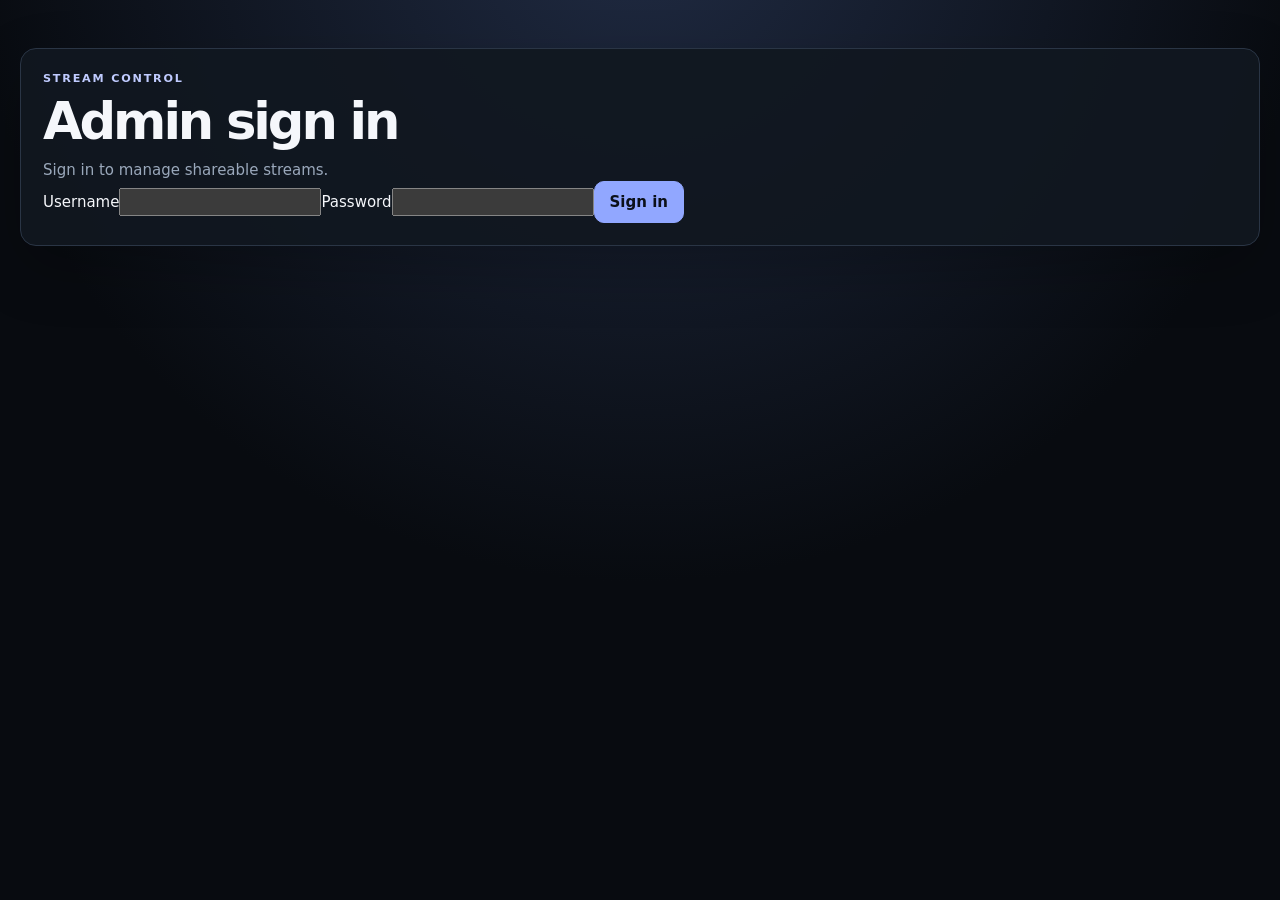
<file: admin_login.html>
<!doctype html>
<html lang="en"><head><meta charset="utf-8"><meta name="viewport" content="width=device-width,initial-scale=1"><meta name="color-scheme" content="dark"><title>Admin sign in</title><link rel="stylesheet" href="/admin.css"></head>
<body><main class="admin-shell login-shell"><section class="panel login-panel"><p class="eyebrow">STREAM CONTROL</p><h1>Admin sign in</h1><p class="intro">Sign in to manage shareable streams.</p><form id="loginForm"><label>Username<input name="username" autocomplete="username" required></label><label>Password<input name="password" type="password" autocomplete="current-password" required></label><p id="loginError" class="form-error" role="alert" hidden></p><button class="button primary" type="submit">Sign in</button></form></section></main><script src="/admin_login.js" defer></script></body></html>
</file>
<file: admin.css>
:root{color-scheme:dark;--bg:#080b10;--panel:#111720;--panel-soft:#0d131b;--raised:#1a2432;--border:#2a3545;--border-strong:#4b5d77;--text:#f5f7fb;--muted:#9aa8bb;--accent:#91a7ff;--accent-strong:#c0cbff;--success:#78d6af;--warning:#f3ca78;--danger:#ff8c9b;--radius:16px;font-family:ui-sans-serif,system-ui,-apple-system,"Segoe UI",sans-serif}*{box-sizing:border-box}html{min-width:320px;background:var(--bg)}body{min-width:320px;min-height:100vh;margin:0;color:var(--text);background:radial-gradient(circle at 50% -10%,#202b43 0,var(--bg) 42rem),var(--bg);font-size:15px;line-height:1.5}button,input{font:inherit}button:focus-visible,input:focus-visible{outline:3px solid var(--accent-strong);outline-offset:3px}.admin-shell{width:min(1280px,calc(100% - 40px));margin:0 auto;padding:48px 0 72px}.admin-header,.panel-heading,.dialog-heading{display:flex;align-items:end;justify-content:space-between;gap:18px}.admin-header{margin-bottom:26px}.eyebrow{margin:0 0 7px;color:var(--accent-strong);font-size:.7rem;font-weight:800;letter-spacing:.16em}.intro{max-width:58ch;margin:10px 0 0;color:var(--muted)}h1,h2,p{margin-top:0}h1{margin-bottom:0;font-size:clamp(2.25rem,4vw,3.35rem);line-height:1.05;letter-spacing:-.06em}h2{margin-bottom:0;font-size:1.2rem;line-height:1.2}.header-actions{display:flex;align-items:center;gap:12px}.status{max-width:24ch;color:var(--muted);font-size:.85rem;text-align:right}.status.error,.form-error{color:var(--danger)}.button{min-height:42px;padding:0 15px;border:1px solid var(--border);border-radius:10px;color:var(--text);background:var(--raised);font-weight:750;cursor:pointer;transition:transform .16s ease,background .16s ease,border-color .16s ease}.button:hover{border-color:var(--border-strong);background:#263348;transform:translateY(-1px)}.button.primary{border-color:var(--accent);color:#0b1019;background:var(--accent)}.button.primary:hover{background:var(--accent-strong)}.button.subtle{color:var(--muted);background:transparent}.button.danger{color:var(--danger)}.metrics{display:grid;grid-template-columns:repeat(4,1fr);gap:14px;margin-bottom:22px}.metric,.panel{border:1px solid var(--border);border-radius:var(--radius);background:rgba(17,23,32,.92);box-shadow:0 22px 60px rgba(0,0,0,.22)}.metric{display:grid;gap:8px;padding:18px}.metric span{color:var(--muted);font-size:.8rem}.metric strong{font-size:1.8rem;line-height:1;font-variant-numeric:tabular-nums}.panel{padding:22px;margin-bottom:22px}.panel-heading{align-items:center;margin-bottom:18px}.search input{width:min(320px,50vw);min-height:42px;padding:0 12px;border:1px solid var(--border);border-radius:10px;color:var(--text);background:var(--panel-soft)}.table-wrap{overflow-x:auto}table{width:100%;border-collapse:collapse;min-width:760px}th,td{padding:14px 12px;border-top:1px solid var(--border);text-align:left;vertical-align:middle}th{color:var(--muted);font-size:.72rem;letter-spacing:.08em;text-transform:uppercase}td{font-size:.9rem}.stream-name{font-weight:750}.stream-slug{display:block;margin-top:2px;color:var(--muted);font-size:.78rem}.badge{display:inline-flex;align-items:center;gap:6px;padding:4px 9px;border:1px solid var(--border);border-radius:999px;color:var(--muted);font-size:.76rem;white-space:nowrap}.badge::before{width:7px;height:7px;border-radius:50%;background:currentColor;content:""}.badge.enabled{border-color:rgba(120,214,175,.35);color:var(--success);background:rgba(120,214,175,.08)}.badge.expired{border-color:rgba(255,140,155,.35);color:var(--danger);background:rgba(255,140,155,.08)}.badge.soon{border-color:rgba(243,202,120,.35);color:var(--warning);background:rgba(243,202,120,.08)}.row-actions{display:flex;flex-wrap:wrap;gap:7px}.row-action{padding:7px 9px;border:1px solid var(--border);border-radius:8px;color:var(--muted);background:transparent;cursor:pointer;font-size:.76rem}.row-action:hover{border-color:var(--border-strong);color:var(--text);background:var(--raised)}.empty{padding:30px 12px!important;color:var(--muted);text-align:center}.audit-list{display:grid;gap:0;margin:0;padding:0;list-style:none}.audit-item{display:grid;grid-template-columns:160px 1fr auto;gap:14px;padding:12px 0;border-top:1px solid var(--border);font-size:.85rem}.audit-time,.audit-actor{color:var(--muted);font-size:.78rem}.audit-actor{text-align:right}.sr-only{position:absolute;width:1px;height:1px;padding:0;margin:-1px;overflow:hidden;clip:rect(0,0,0,0);white-space:nowrap;border:0}dialog{width:min(620px,calc(100% - 28px));padding:0;border:1px solid var(--border-strong);border-radius:18px;color:var(--text);background:var(--panel);box-shadow:0 30px 100px rgba(0,0,0,.55)}dialog::backdrop{background:rgba(0,0,0,.68);backdrop-filter:blur(3px)}dialog form{padding:24px}.dialog-heading{align-items:start;margin-bottom:22px}.icon-button{width:38px;height:38px;border:1px solid var(--border);border-radius:9px;color:var(--muted);background:transparent;font-size:1.4rem;line-height:1;cursor:pointer}.form-grid{display:grid;grid-template-columns:1fr 1fr;gap:16px}.form-grid label{display:grid;gap:7px;color:var(--muted);font-size:.82rem;font-weight:700}.form-grid label.full{grid-column:1/-1}.form-grid input:not([type=checkbox]){width:100%;min-height:42px;padding:9px 11px;border:1px solid var(--border);border-radius:9px;color:var(--text);background:var(--panel-soft)}.form-grid small{font-weight:400;font-size:.74rem}.switch-field{display:flex!important;align-items:center;grid-template-columns:none!important;gap:10px!important;position:relative}.switch-field input{position:absolute;width:1px;height:1px;opacity:0}.switch{width:44px;height:24px;order:2;border-radius:999px;background:#344152;transition:background .16s ease;position:relative}.switch::after{position:absolute;top:3px;left:3px;width:18px;height:18px;border-radius:50%;background:#fff;content:"";transition:transform .16s ease}.switch-field input:checked+.switch{background:var(--accent)}.switch-field input:checked+.switch::after{transform:translateX(20px)}.dialog-actions{display:flex;justify-content:end;gap:10px;margin-top:24px}.form-error{margin:16px 0 0}.toast{position:fixed;right:22px;bottom:22px;max-width:min(380px,calc(100% - 44px));padding:12px 15px;border:1px solid var(--border-strong);border-radius:10px;background:var(--raised);box-shadow:0 12px 35px rgba(0,0,0,.4);font-size:.86rem}.toast.error{border-color:var(--danger);color:var(--danger)}@media(max-width:760px){.admin-shell{width:min(100% - 20px,1280px);padding-top:28px}.admin-header,.panel-heading{align-items:start;flex-direction:column}.header-actions{width:100%;justify-content:space-between}.status{text-align:left}.metrics{grid-template-columns:repeat(2,1fr)}.search,.search input{width:100%}.audit-item{grid-template-columns:1fr;gap:2px}.audit-actor{text-align:left}.form-grid{grid-template-columns:1fr}.form-grid label.full{grid-column:auto}}@media(max-width:430px){.header-actions{align-items:stretch;flex-direction:column}.header-actions .button{width:100%}.metrics{gap:9px}.metric{padding:14px}.metric strong{font-size:1.5rem}.panel{padding:16px}}

.header-buttons{display:flex;align-items:center;gap:8px;flex-wrap:wrap}.file-button{display:inline-flex;align-items:center;cursor:pointer}.file-button input{position:absolute;width:1px;height:1px;overflow:hidden;clip:rect(0 0 0 0)}.tabs{display:flex;gap:6px;margin-bottom:14px;border-bottom:1px solid var(--border)}.tab{padding:11px 16px;border:0;border-bottom:2px solid transparent;color:var(--muted);background:transparent;font-weight:750;cursor:pointer}.tab.is-active{border-bottom-color:var(--accent);color:var(--text)}.type-preview{display:block;color:var(--accent-strong);font-size:.78rem}.tested{display:block;margin-top:5px;color:var(--muted);font-size:.72rem}.actions-col{min-width:280px}@media(max-width:760px){.header-buttons{width:100%}.header-buttons .button{flex:1}.actions-col{min-width:260px}}
</file>
